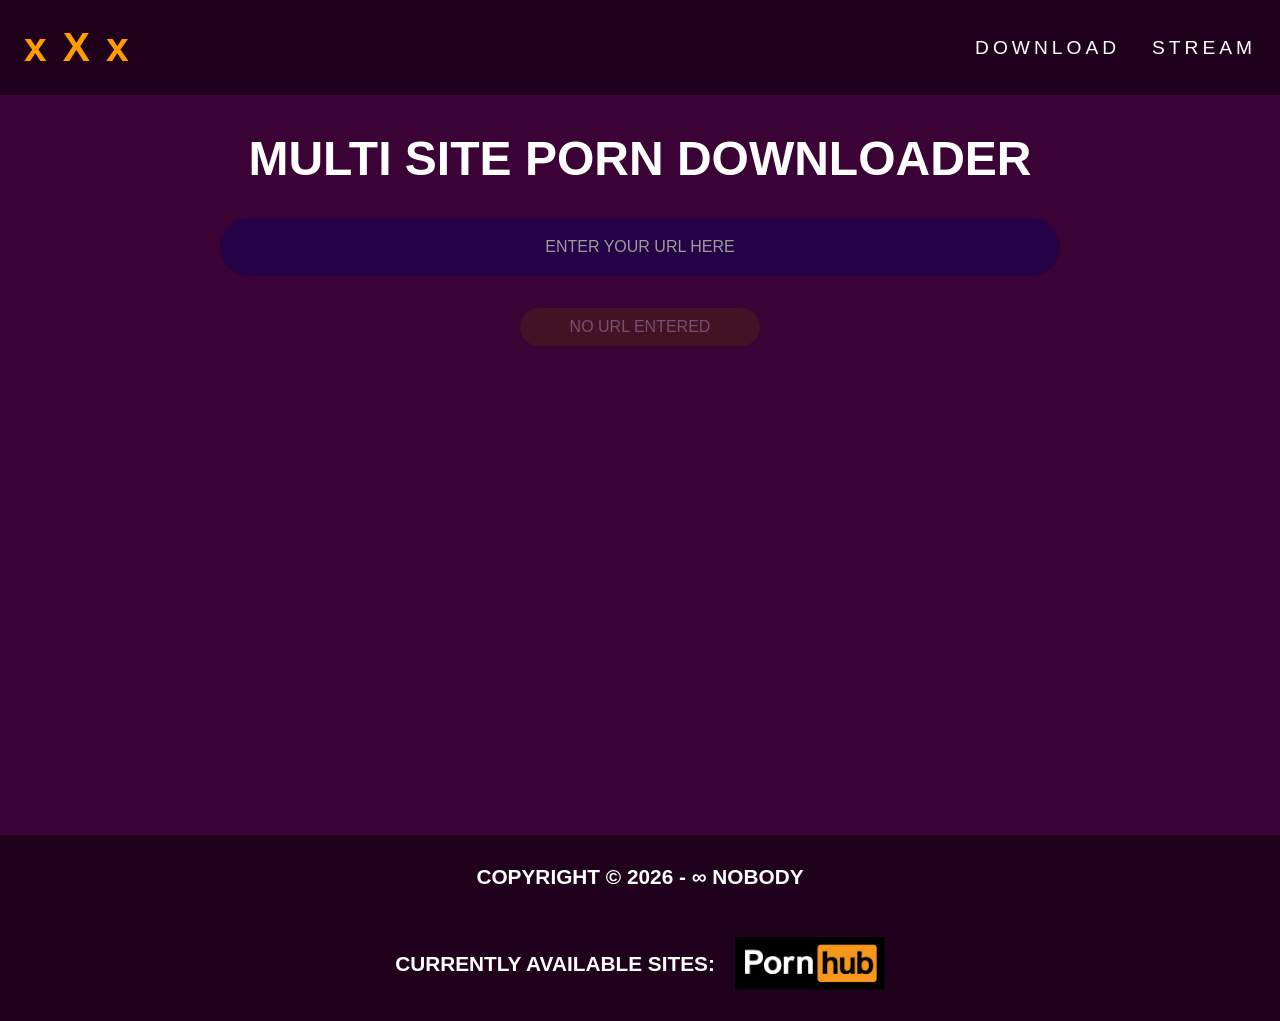
<file: index.html>
<!DOCTYPE html>
<html lang="en">

<head>
    <meta charset="UTF-8">
    <meta name="viewport" content="width=device-width, initial-scale=1.0">
    <link rel="stylesheet" href="./src/css/style.css">
    <title>Download XXX Videos</title>
</head>

<body>

    <div class="top_menu">

        <main class="top_menur">
            <h2>xXx</h2>
        </main>

        <main class="top_menul">

            <a href="./">DOWNLOAD</a>
            <a href="./stream.html">STREAM</a>

        </main>

    </div>

    <div class="main_body">

        <div class="url_input_section">
            <p>MULTI SITE PORN DOWNLOADER</p>
            <input type="url" name="user_url" id="requested_url" placeholder="Enter your url here">
            <button disabled="disabled" id="download_button" onclick="download_button_helper()">NO URL ENTERED</button>
        </div>

        <div class="download_options" id="download_options">

            <div id="qualities_listed" class="qualities_listed">

            </div>

        </div>

    </div>

    <div class="footer">
        <p>COPYRIGHT &copy; 2026 - &infin; Nobody</p>
        <div class="footer_foot">
            <p>CURRENTLY AVAILABLE SITES:</p>
            <img src="./src/img/Pornhub-Logo.png" alt="PornHub Logo" width="150px">
        </div>
    </div>

</body>
<script src="./src/js/main.js"></script>

</html>
</file>
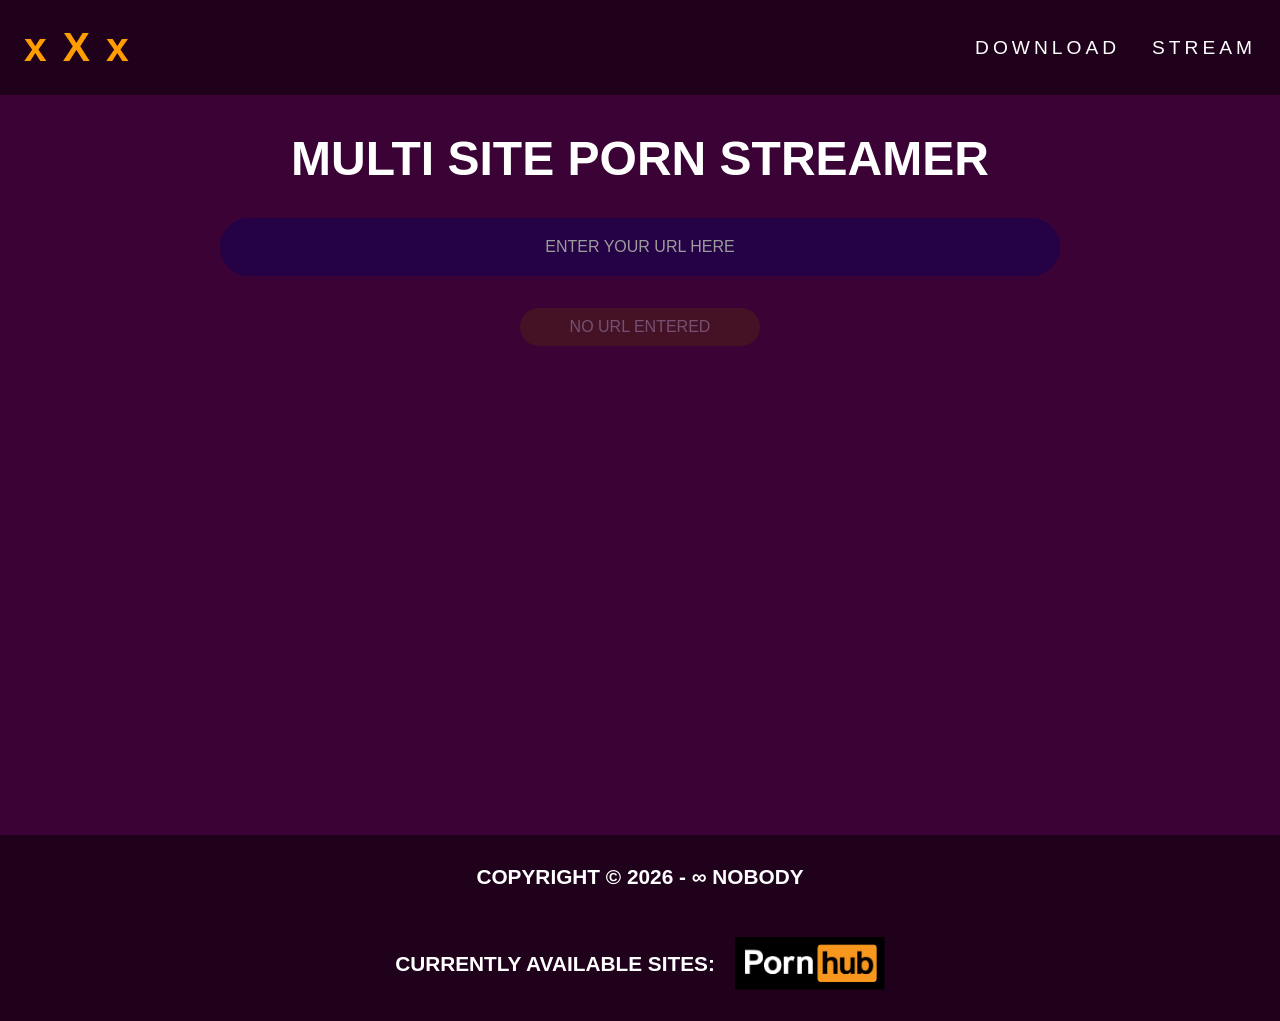
<file: stream.html>
<!DOCTYPE html>
<html lang="en">

<head>
    <meta charset="UTF-8">
    <meta name="viewport" content="width=device-width, initial-scale=1.0">
    <link rel="stylesheet" href="./src/css/style.css">
    <title>Stream XXX Videos</title>
</head>

<body>

    <div class="top_menu">

        <main class="top_menur">
            <h2>xXx</h2>
        </main>

        <main class="top_menul">

            <a href="./">DOWNLOAD</a>
            <a href="./stream.html">STREAM</a>

        </main>

    </div>

    <div class="main_body">

        <div class="url_input_section">
            <p>MULTI SITE PORN STREAMER</p>
            <input type="url" name="user_url" id="requested_url" placeholder="Enter your url here">
            <button disabled="disabled" id="download_button" onclick="stream_helper()">NO URL ENTERED</button>
        </div>

        <div class="main_video_container" id="main_video_container">

            <video src="#" id="video_player" controls></video>

            <div class="video_qualities" id="video_qualities">
                
            </div>

        </div>

    </div>

    <div class="footer">
        <p>COPYRIGHT &copy; 2026 - &infin; Nobody</p>
        <div class="footer_foot">
            <p>CURRENTLY AVAILABLE SITES:</p>
            <img src="./src/img/Pornhub-Logo.png" alt="PornHub Logo" width="150px">
        </div>
    </div>

</body>
<script src="./src/js/main.js"></script>

</html>
</file>
<file: src/css/style.css>
@import url('./loader.css');

* {
  margin: 0;
  padding: 0;
  font-family:
    "Gill Sans", "Gill Sans MT", Calibri, "Trebuchet MS", sans-serif !important;
}

.top_menu {
  color: rgb(255, 255, 255);
  background-color: rgb(31, 1, 27);
  padding: 1.5rem;
  display: flex;
  flex-direction: row;
  justify-content: space-between;
  user-select: none;
}

.top_menur {
  font-size: 1rem;
  letter-spacing: 1rem;
  color: rgb(255, 157, 0);
}

.top_menul {
  font-size: 0.8rem;
  letter-spacing: 4px;
  display: flex;
  flex-direction: row;
  justify-content: center;
  align-items: center;
  gap: 2rem;
}

.top_menul > a {
  all: unset;
  cursor: pointer;
  transition: all 0.5s ease-in-out;
}

.top_menul > a:hover {
  transition: all 0.5s ease-in-out;
  color: rgb(255, 157, 0);
  font-weight: 900;
}

.main_body {
  padding: 10px;
  display: flex;
  align-items: center;
  flex-direction: column;
  background-color: rgb(58, 2, 53);
  min-height: 80dvh;
  gap: 4rem;
}

.url_input_section {
    display: flex;
    flex-direction: column;
    gap: 2rem;
    justify-content: center;
    align-items: center;
}

.url_input_section > input {
  all: unset;
  padding: 20px;
  min-width: 300px;
  border-radius: 2rem;
  background-color: rgb(37, 1, 69);
  color: rgb(255, 255, 255);
}

.url_input_section > input::placeholder {
  color: rgb(156, 156, 156);
  text-align: center;
  text-transform: uppercase;
}

.url_input_section > p {
  font-size: 1.2rem;
  margin-top: 1.6rem;
  color: rgb(255, 255, 255);
  font-weight: 900;
  text-align: center;
}

.url_input_section > button {
    all: unset;
    color: rgb(255, 255, 255);
    padding: 10px 50px 10px 50px;
    background-color: rgb(92, 57, 0);
    border-radius: 2rem;
    cursor: pointer;
}

.url_input_section > button:disabled {
    opacity: 0.3;
}

.url_input_section > button:hover {
    background-color: rgb(31, 1, 27);
}

.qualities_listed {
    color: rgb(255, 255, 255);
    background-color: rgb(31, 1, 27);
    padding: 1.5rem;
    border-radius: 1.2rem;
    min-width: 300px;
    display: flex;
    flex-direction: column;
    gap: 1.5rem;
    font-size: 0.8rem;
}

.row {
    display: flex;
    flex-direction: row;
    justify-content: space-between;
    align-items: center;
}

.col > button {
    all: unset;
    border-radius: 0.8rem;
    cursor: pointer;
    color: rgb(255, 157, 0);
}

.col > button:hover {
    color: rgb(0, 17, 255);
}

.vertical_line {
    width: 100%;
    min-height: 2px;
    max-height: 2px;
    border-radius: 2rem;
    background-color: rgb(255, 255, 255);
}

.footer {
    background-color: rgb(31, 1, 27);
    color: rgb(255, 255, 255);
    padding: 20px;
    text-align: center;
    text-transform: uppercase;
    font-weight: 900;
}

.download_options {
    display: none;
    margin-bottom: 3rem;
}

video {
    width: 350px;
    height: 250px;
}

.main_video_container {
    display: none;
}

.video_qualities {
    display: flex;
    flex-direction: row;
    gap: 2rem;
    justify-content: center;
    align-items: center;
    margin-bottom: 2rem;
    flex-wrap: wrap;
}

.video_qualities > button {
    all: unset;
    color: rgb(19, 19, 19);
    padding: 10px 50px 10px 50px;
    background-color: rgb(255, 157, 0);
    font-weight: 900;
    cursor: pointer;
    border-radius: 2rem;
    min-width: 80px;
    text-align: center;
    margin-top: 1rem;
}

.currently_playing_button {
    background-color: rgb(92, 57, 0) !important;
}

.video_qualities > button:hover {
    background-color: rgb(92, 57, 0);
}

.footer_foot {
    margin-top: 3rem;
    display: flex;
    flex-direction: row;
    align-items: center;
    justify-content: center;
    gap: 20px;
}

@media screen and (width >= 1024px) {
  .top_menur {
    font-size: 1.7rem;
  }
  .top_menul {
    font-size: 1.2rem;
  }
  .url_input_section > input {
    min-width: 800px;
  }
  .url_input_section > p {
    font-size: 3rem;
  }
  .qualities_listed {
    min-width: 800px;
    font-size: 1.2rem;
  }
  .footer {
    padding: 30px;
    font-size: 1.3rem;
    font-family: 'Courier New', Courier, monospace;
  }
  video {
    width: 800px;
    height: 500px;
  }
}
</file>
